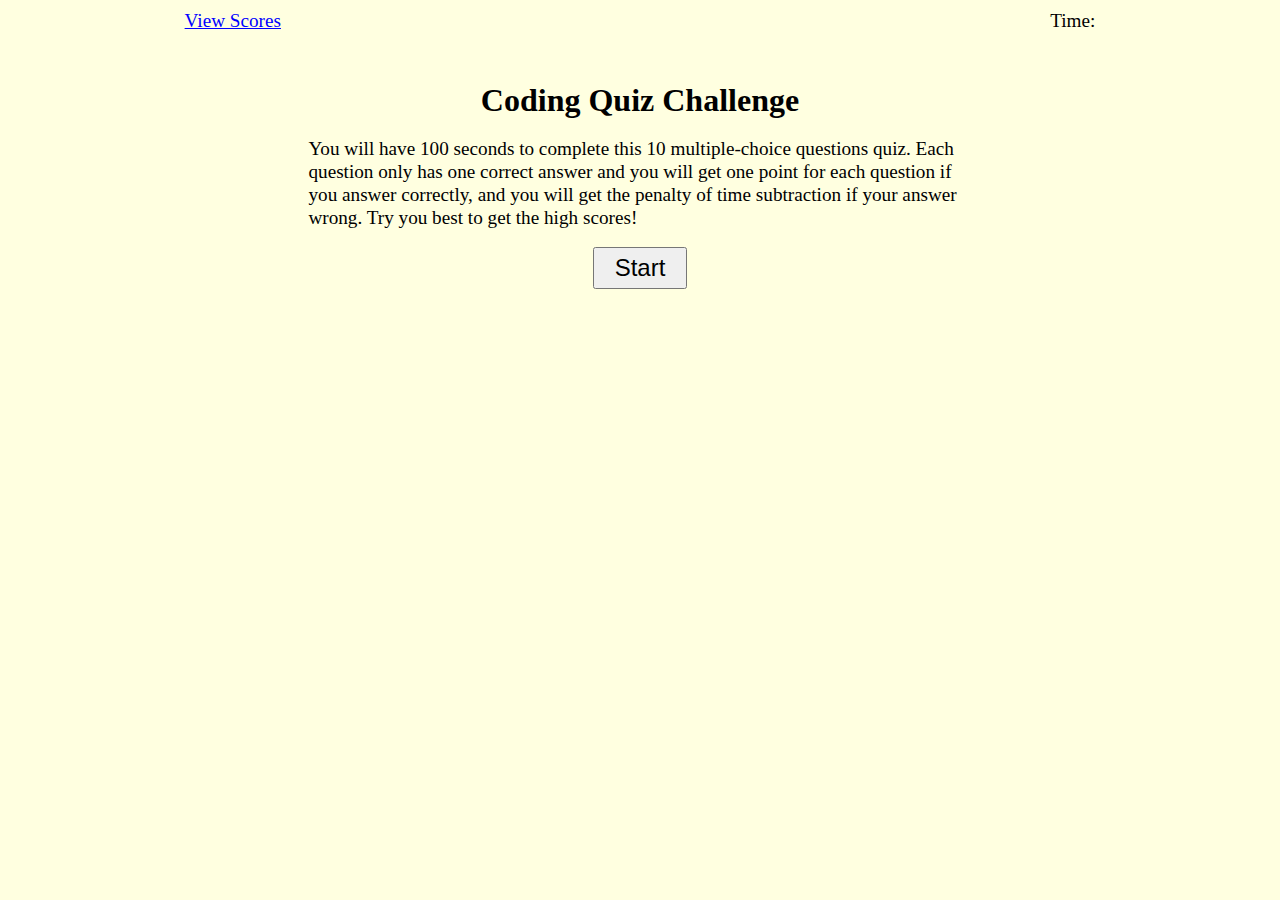
<file: index.html>
<!DOCTYPE html>
<html lang="en">
<head>
    <meta charset="UTF-8">
    <meta name="viewport" content="width=device-width, initial-scale=1.0">
    <title>Coding Quiz</title>
    <link rel="stylesheet" href="style.css" />
</head>
<body>
    <!-- Add view score options and show the timer at the top of page -->
    <div id="top">
        <div id="view-scores">View Scores</div>
        <div id="time">Time: <span id="timer"> </span></div>
    </div>

    <!-- The Introduction part of the quiz -->
    <div id="intro">
        <h1>Coding Quiz Challenge</h1>
        <br>
        <p>
            You will have 100 seconds to complete this 10 multiple-choice questions quiz. Each 
            question only has one correct answer and you will get one point for each question 
            if you answer correctly, and you will get the penalty of time subtraction if your 
            answer wrong. Try you best to get the high scores!
        </p>
        <br>
        <button id="start-btn">Start</button>
    </div>

    <!-- Quiz content container -->
    <div id="quiz-content" style="display: none">
        <h3 id="questions"></h3>
        <button id="answer-A" onclick="checkAnswer('A')"></button>
        <button id="answer-B" onclick="checkAnswer('B')"></button>
        <button id="answer-C" onclick="checkAnswer('C')"></button>
        <button id="answer-D" onclick="checkAnswer('D')"></button>
        <p id="hinter"></p>
    </div>

    <!-- The part to show score and initial input -->
    <div id ="done" style="display:none">
        <h2>All done!</h2>
        <p class="done-section">Your final score is: <span id="total-score" class="done-section"> </span></p>
        <div class="done-section">Please enter your initial: <input id="initial" class="done-section"> </input></div>
        <button id="submit-btn" class="done-section">submit</button>
    </div>

    <!-- The score list to show the records -->
    <div id="show-score" style="display: none">
        <h2>Scores:</h2>
        <div id="high-scores"></div>
        <button id="back-btn">Go Back</button>
        <button id="clear-btn">Clear Scores</button>
    </div>
    
    <script src="script.js"></script>
</body>
</html>
</file>
<file: style.css>
* {
    margin: 0;
    padding: 0;
    box-sizing: border-box;
}

body {
    font-family: Georgia, 'Times New Roman', Times, serif;
    background-color: lightyellow;
}

#top {
    display: flex;
    justify-content: space-around;
    margin-top: 10px;
    font-size: 120%;
}

#view-scores {
    margin-right: 200px;
    color: blue;
    text-decoration: underline;
    cursor: pointer;
}

#time {
    margin-left: 200px;
}

#intro {
    display: flex;
    flex-direction: column;
    align-items: center;
    margin: 50px 42ex 0 42ex;
}

#intro p {
    line-height: 1.2;
    text-align: left;
    font-size: 120%;
}

#start-btn {
    font-size: 150%;
    padding: 5px 20px 5px 20px;
}

#quiz-content {
    margin: 50px 42ex 0 42ex;
}

#questions {
    margin-bottom: 10px;
    font-size: 130%;
}

#answer-A, #answer-B, #answer-C, #answer-D {
    width: 100%;
    margin-top: 10px;
    text-align: left;
    padding: 10px 0 10px 10px;
    font-size: 100%;
}

#hinter {
    margin-top: 25px;
    border-top: black solid 1px;
}

#done {
    margin: 50px 42ex 0 42ex;
}

#done h2{
    font-size: 150%;
}

.done-section {
    margin-top: 10px;
    font-size: 120%;
}

#submit-btn {
    padding: 5px 10px 5px 10px;
    font-size: 100%;
}

#show-score {
    margin: 50px 42ex 0 42ex;
}

#show-score h2 {
    font-size: 150%;
}

#high-scores p {
    margin-top: 5px;
    padding: 1px 0 2px 5px;
    font-size: 120%;
    color: darkslategray;
    background-color: lightgrey;
}

#back-btn, #clear-btn {
    margin-right: 10px;
    margin-top: 20px;
    padding: 5px 10px 5px 10px;
}

@media screen and (max-width: 802px) {
    body {
        font-size: 70%;
    }

    #intro, #quiz-content, #done, #show-score {
        margin: 50px 28ex 0 28ex;
    }
}

@media screen and (max-width: 576px) {
    body {
        font-size: 50%;
    }

    #intro, #quiz-content, #done, #show-score {
        margin: 50px 14ex 0 14ex;
    }

    #top {
        margin: 10px, 12ex 0 14ex;
    }
}
</file>
